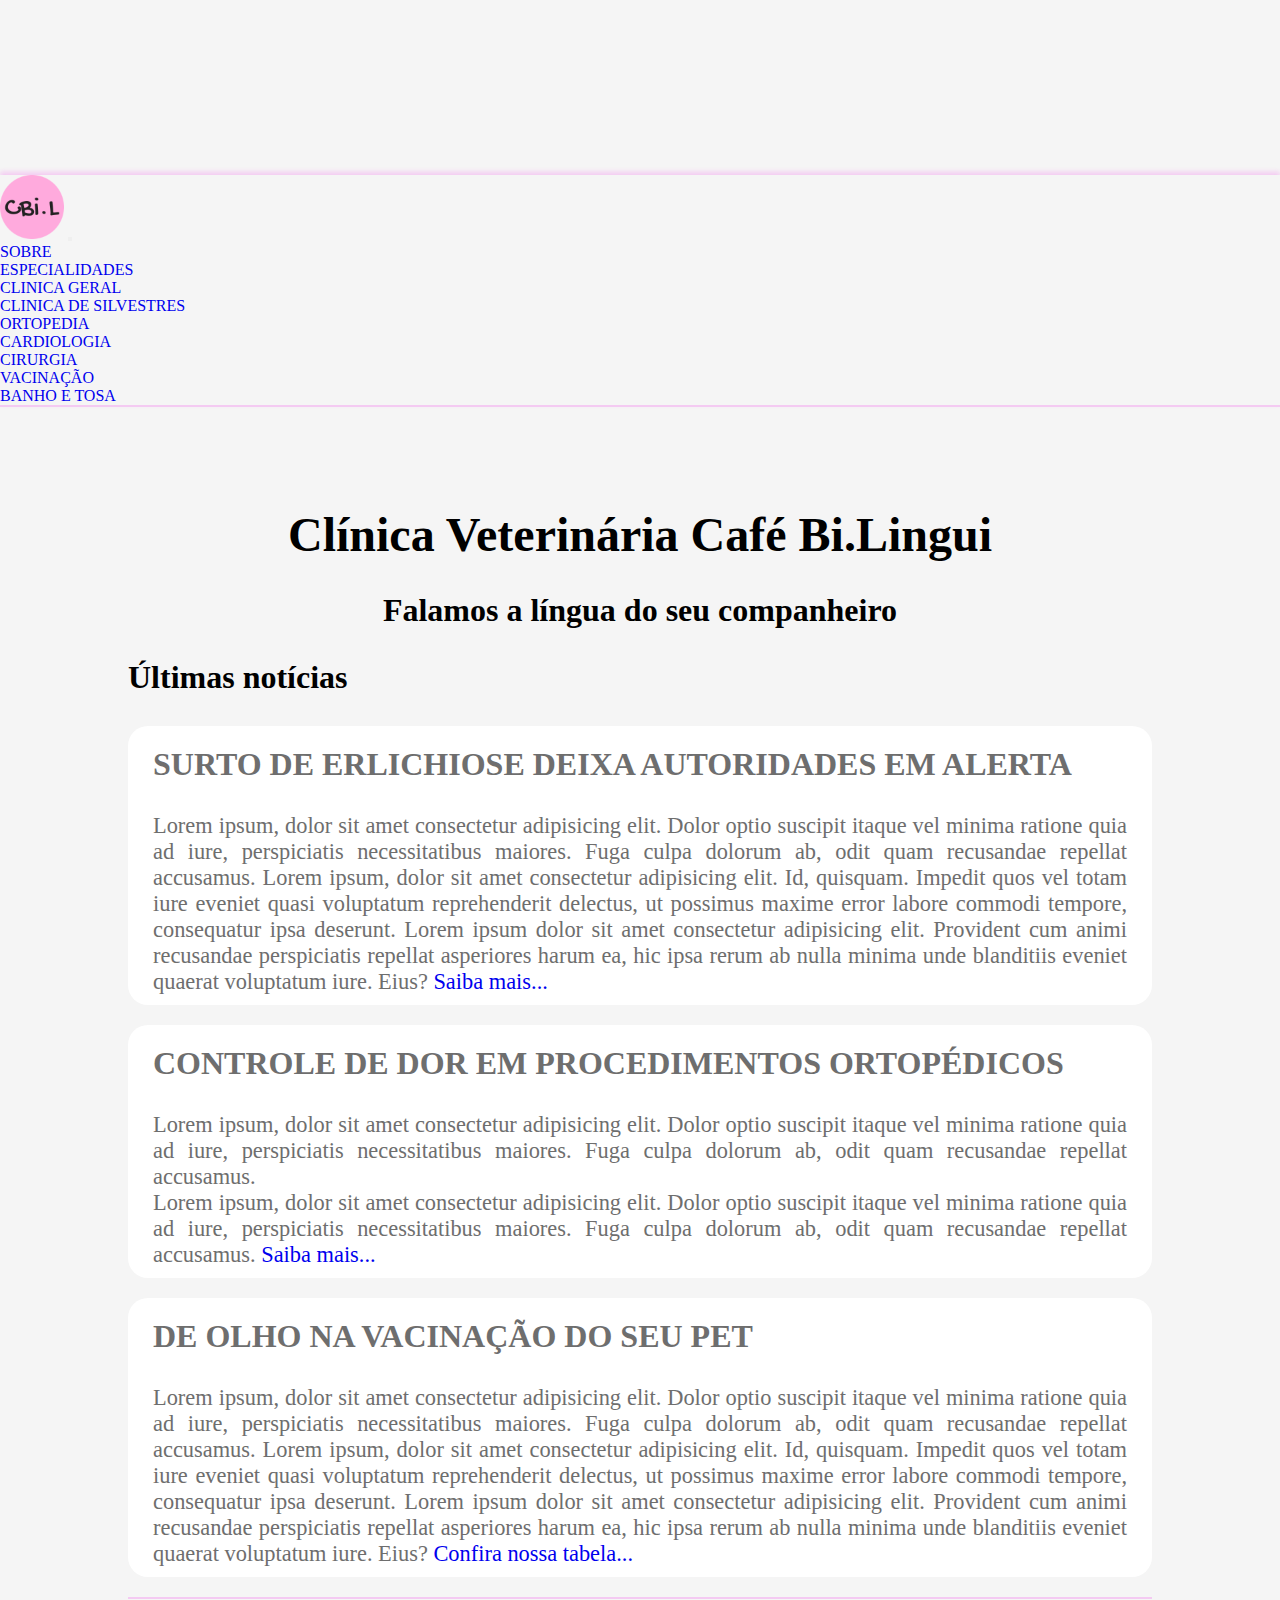
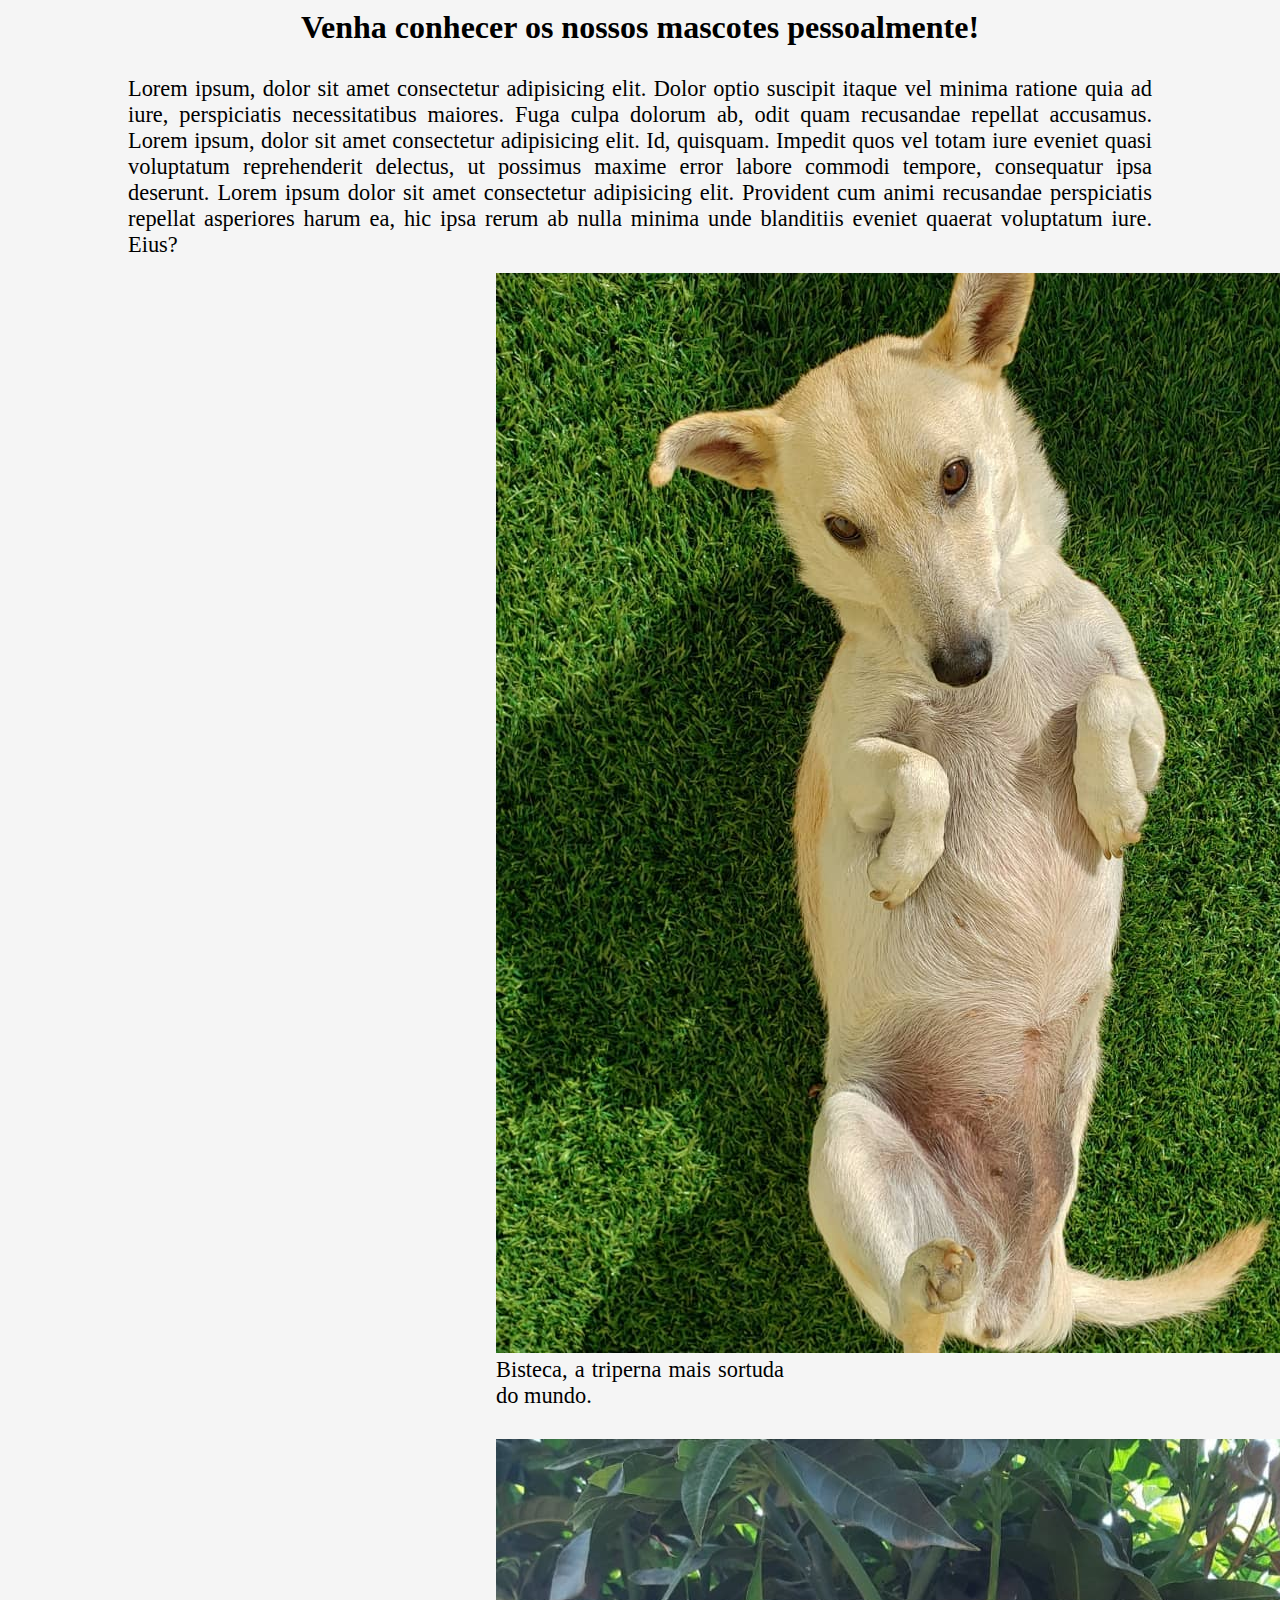
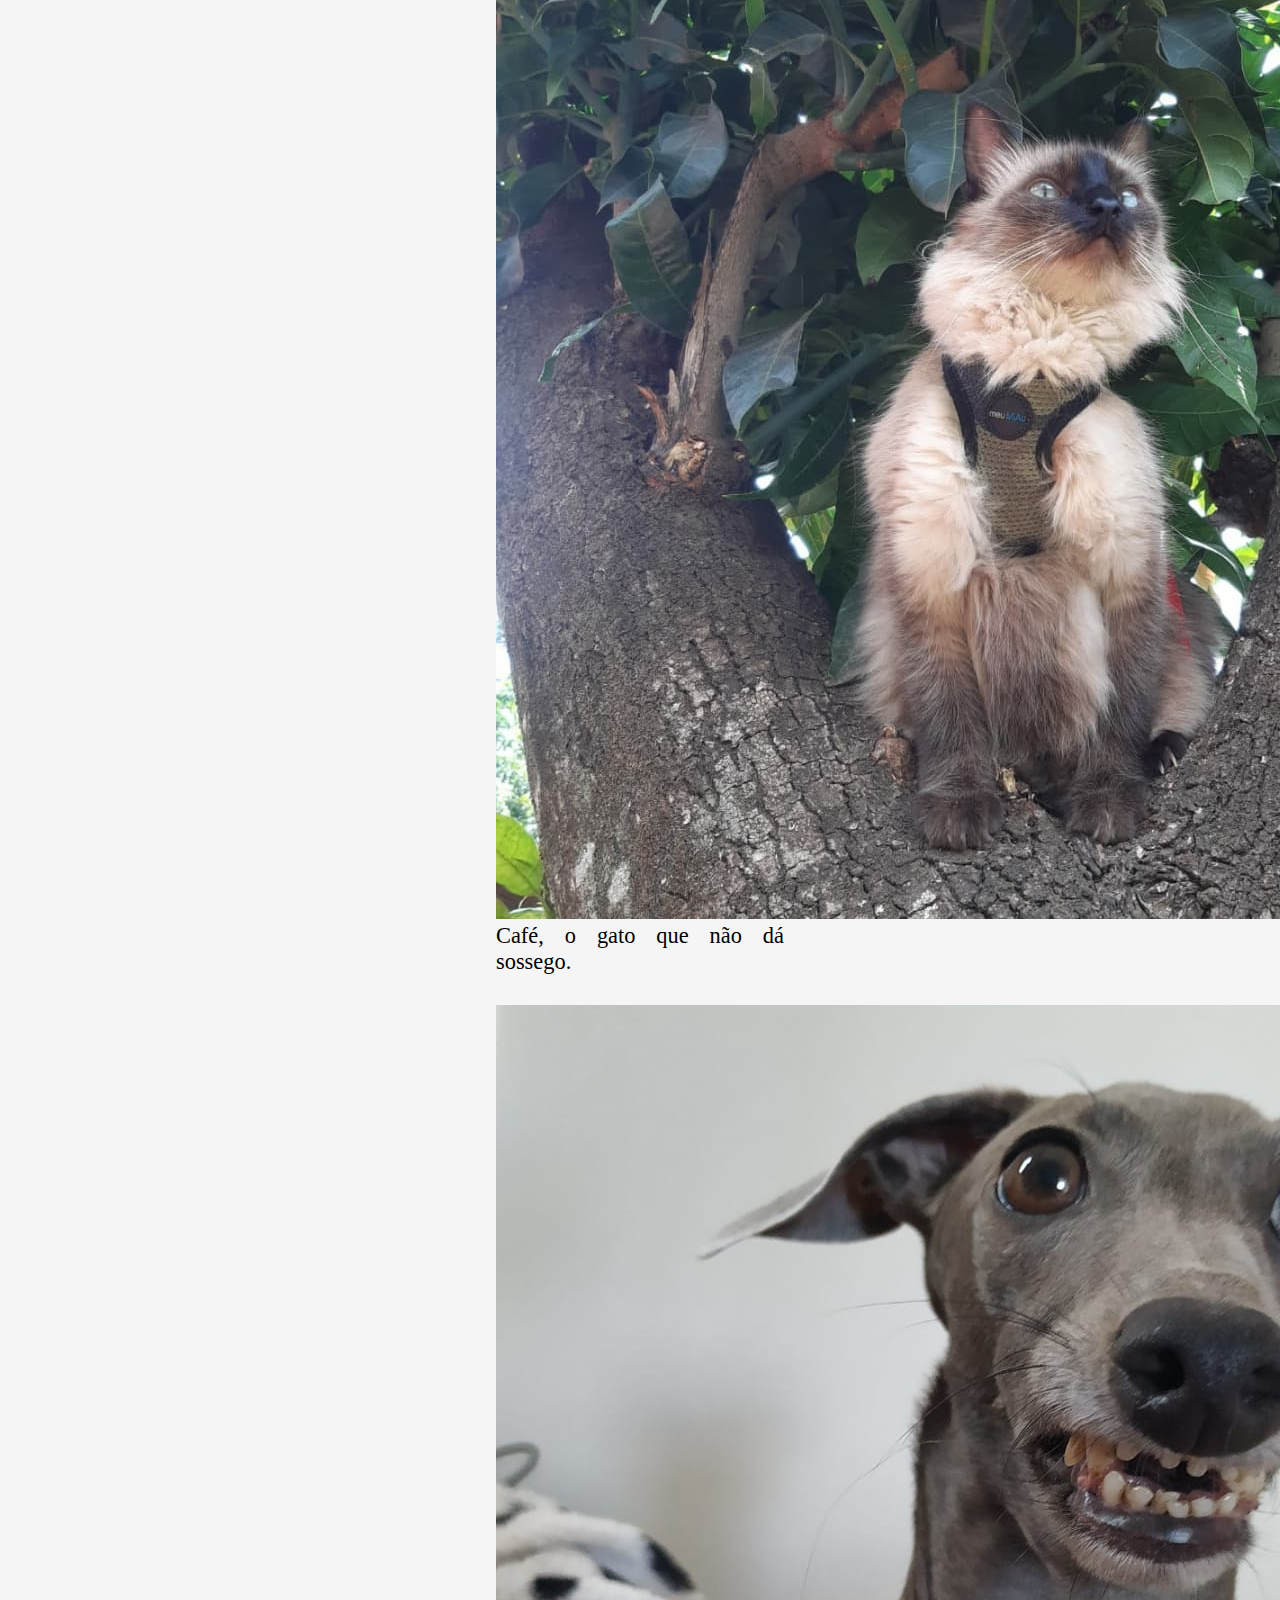
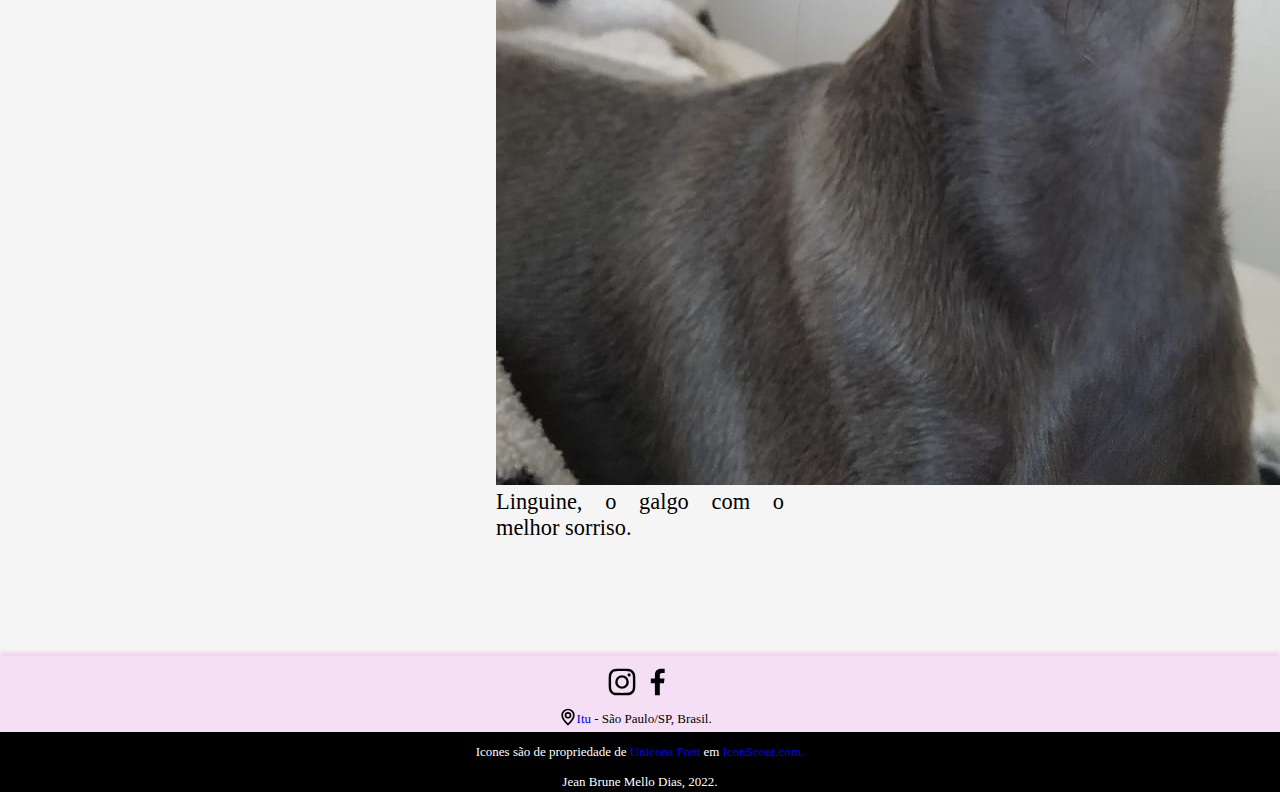
<file: index.html>
<!DOCTYPE html>
<html lang="pt-br">

<head>
    <meta charset="UTF-8">
    <meta http-equiv="X-UA-Compatible" content="IE=edge">
    <meta name="viewport" content="width=device-width, initial-scale=1.0">
    <!-- CSS only -->
    <link href="https://cdn.jsdelivr.net/npm/bootstrap@5.2.0-beta1/dist/css/bootstrap.min.css" rel="stylesheet"
        integrity="sha384-0evHe/X+R7YkIZDRvuzKMRqM+OrBnVFBL6DOitfPri4tjfHxaWutUpFmBp4vmVor" crossorigin="anonymous">
    <title>Veterinária Café Bi.Lingui</title>
    <link rel="stylesheet" href="./css/style.css">
    <link rel="shortcut icon" href="./assets/img/favicon_io/favicon.ico" type="image/x-icon">
</head>

<body>
    <header>
        <nav class="navbar navbar-expand-md fixed-top">
            <div class="container-fluid d-flex flex-md-column">
                <a class="navbar-brand" href="./index.html"><img src="./assets/img/favicon_io/android-chrome-192x192.png"
                        alt="logo" width="64px" height="64px"></a>

                <button class="navbar-toggler" type="button" data-bs-toggle="collapse"
                    data-bs-target="#navbarSupportedContent" aria-controls="navbarSupportedContent"
                    aria-expanded="false" aria-label="Toggle navigation">
                    <span class="navbar-toggler-icon"></span>
                </button>

                <div class="collapse navbar-collapse" id="navbarSupportedContent">
                    <ul class="navbar-nav me-auto mb-2 mb-lg-0">

                        <li class="nav-item">
                            <a class="nav-link" href="./html/sobre.html">Sobre</a>
                        </li>

                        <li class="nav-item dropdown">
                            <a class="nav-link dropdown-toggle" href="#" id="navbarDropdown" role="button"
                                data-bs-toggle="dropdown" aria-expanded="false">
                                Especialidades
                            </a>
                            <ul class="dropdown-menu" aria-labelledby="navbarDropdown">
                                <li><a class="dropdown-item" href="./html/clinica-geral.html">Clinica Geral</a></li>
                                <li><a class="dropdown-item" href="./html/clinica-silvestes.html">Clinica de
                                        Silvestres</a></li>
                                <li><a class="dropdown-item" href="./html/ortopedia.html">Ortopedia</a></li>
                                <li><a class="dropdown-item" href="./html/cardiologia.html">Cardiologia</a></li>
                                <li><a class="dropdown-item" href="./html/cirurgia.html">Cirurgia</a></li>
                            </ul>
                        </li>

                        <li class="nav-item">
                            <a class="nav-link" href="./html/vacinacao.html">Vacinação</a>
                        </li>

                        <li class="nav-item">
                            <a class="nav-link" href="./html/banho-tosa.html">Banho e Tosa</a>
                        </li>
                    </ul>
                </div>
            </div>
        </nav>
    </header>

    <main>
        <h1 class="title center">Clínica Veterinária Café Bi.Lingui</h1>
        <h2 class="subtitle center">Falamos a língua do seu companheiro</h2>

        <!--inicio de notícias sobre a clínica -->
        <section class="news-content main-content content-line">
            <h3 class="subtitle">Últimas notícias</h3>
            <article>
                <h3 class="subtitle">Surto de erlichiose deixa autoridades em alerta</h3>
                <p>
                    Lorem ipsum, dolor sit amet consectetur adipisicing elit. Dolor optio suscipit itaque vel minima
                    ratione
                    quia ad iure, perspiciatis necessitatibus maiores. Fuga culpa dolorum ab, odit quam recusandae
                    repellat
                    accusamus.
                    Lorem ipsum, dolor sit amet consectetur adipisicing elit. Id, quisquam. Impedit quos vel totam iure
                    eveniet quasi voluptatum reprehenderit delectus, ut possimus maxime error labore commodi tempore,
                    consequatur ipsa deserunt.
                    Lorem ipsum dolor sit amet consectetur adipisicing elit. Provident cum animi recusandae perspiciatis
                    repellat asperiores harum ea, hic ipsa rerum ab nulla minima unde blanditiis eveniet quaerat
                    voluptatum
                    iure. Eius? <a href="./html/clinica-geral.html">Saiba mais...</a>
                </p>
            </article>
            <article>

                <h3>Controle de dor em procedimentos ortopédicos</h3>
                <p>
                    Lorem ipsum, dolor sit amet consectetur adipisicing elit. Dolor optio suscipit itaque vel minima
                    ratione
                    quia ad iure, perspiciatis necessitatibus maiores. Fuga culpa dolorum ab, odit quam recusandae
                    repellat
                    accusamus.
                </p>
                <p>
                    Lorem ipsum, dolor sit amet consectetur adipisicing elit. Dolor optio suscipit itaque vel minima
                    ratione
                    quia ad iure, perspiciatis necessitatibus maiores. Fuga culpa dolorum ab, odit quam recusandae
                    repellat
                    accusamus. <a href="./html/ortopedia.html">Saiba mais...</a>
                </p>
            </article>
            <article>

                <h3>De olho na vacinação do seu pet</h3>
                <p>
                    Lorem ipsum, dolor sit amet consectetur adipisicing elit. Dolor optio suscipit itaque vel minima
                    ratione
                    quia ad iure, perspiciatis necessitatibus maiores. Fuga culpa dolorum ab, odit quam recusandae
                    repellat
                    accusamus.
                    Lorem ipsum, dolor sit amet consectetur adipisicing elit. Id, quisquam. Impedit quos vel totam iure
                    eveniet quasi voluptatum reprehenderit delectus, ut possimus maxime error labore commodi tempore,
                    consequatur ipsa deserunt.
                    Lorem ipsum dolor sit amet consectetur adipisicing elit. Provident cum animi recusandae perspiciatis
                    repellat asperiores harum ea, hic ipsa rerum ab nulla minima unde blanditiis eveniet quaerat
                    voluptatum
                    iure. Eius? <a href="./html/vacinacao.html">Confira nossa tabela...</a>
                </p>
            </article>
        </section>

        <!--inicio de cards com boostrap -->
        <section class="card-content main-content">
            <h3 class="subtitle text-center">Venha conhecer os nossos mascotes pessoalmente!</h3>
            <p>
                Lorem ipsum, dolor sit amet consectetur adipisicing elit. Dolor optio suscipit itaque vel minima ratione
                quia ad iure, perspiciatis necessitatibus maiores. Fuga culpa dolorum ab, odit quam recusandae repellat
                accusamus.
                Lorem ipsum, dolor sit amet consectetur adipisicing elit. Id, quisquam. Impedit quos vel totam iure
                eveniet quasi voluptatum reprehenderit delectus, ut possimus maxime error labore commodi tempore,
                consequatur ipsa deserunt.
                Lorem ipsum dolor sit amet consectetur adipisicing elit. Provident cum animi recusandae perspiciatis
                repellat asperiores harum ea, hic ipsa rerum ab nulla minima unde blanditiis eveniet quaerat voluptatum
                iure. Eius?
            </p>
            <div class="flexbox-card d-flex flex-md-row flex-wrap justify-content-md-between">
                <div class="card" style="width: 18rem;">
                    <img src="./assets/img/cafe_bi.lingui_bisteca.jpg" class="card-img-top" alt="foto-bisteca">
                    <div class="card-body">
                        <p class="card-text">Bisteca, a triperna mais sortuda do mundo.</p>
                    </div>
                </div>
                <div class="card" style="width: 18rem;">
                    <img src="./assets/img/cafe_bi.lingui_cafe.jpg" class="card-img-top" alt="foto-café">
                    <div class="card-body">
                        <p class="card-text">Café, o gato que não dá sossego.</p>
                    </div>
                </div>
                <div class="card" style="width: 18rem;">
                    <img src="./assets/img/cafe_bi.lingui_linguine.jpg" class="card-img-top" alt="foto-linguine">
                    <div class="card-body">
                        <p class="card-text">Linguine, o galgo com o melhor sorriso.</p>
                    </div>
                </div>
        </section>
    </main>


    <footer class="text-center">
        <div class="footer-social social">
            <a href="https://www.instagram.com/cafe_bi.lingui">
                <img class="footer-icon" src="./assets/img/icont-instagram-light.svg" alt="instagram icon"></a>
            <a href="https://pt-br.facebook.com/">
                <img class="footer-icon" src="./assets/img/icon-facebook-light.svg" alt="facebook icon">
            </a>
        </div>

        <div class="footer-location">
            <a target="_blank" href="https://goo.gl/maps/rWqqKBmu4UshFMuh7">
                <img class="card-icon footer-icon" id="footer-location-icon" src="./assets/img/icon-location.svg"
                    alt="icone localização no mapa"> Itu
            </a> - São Paulo/SP, Brasil.
        </div>
        </div>

        <div class="footer-copyright">
            <div>
                <p>
                    Icones são de propriedade de <a href="https://iconscout.com/contributors/unicons">Unicons
                        Font</a> em <a target="_blank" href="https://support.iconscout.com/en/">IconScout.com.</a>
                </p>
            </div>
            <div>
                <p> Jean Brune Mello Dias, 2022.</p>
    </footer>

    <!-- JavaScript Bundle with Popper -->
    <script src="https://cdn.jsdelivr.net/npm/bootstrap@5.2.0-beta1/dist/js/bootstrap.bundle.min.js"
        integrity="sha384-pprn3073KE6tl6bjs2QrFaJGz5/SUsLqktiwsUTF55Jfv3qYSDhgCecCxMW52nD2"
        crossorigin="anonymous"></script>
</body>

</html>
</file>
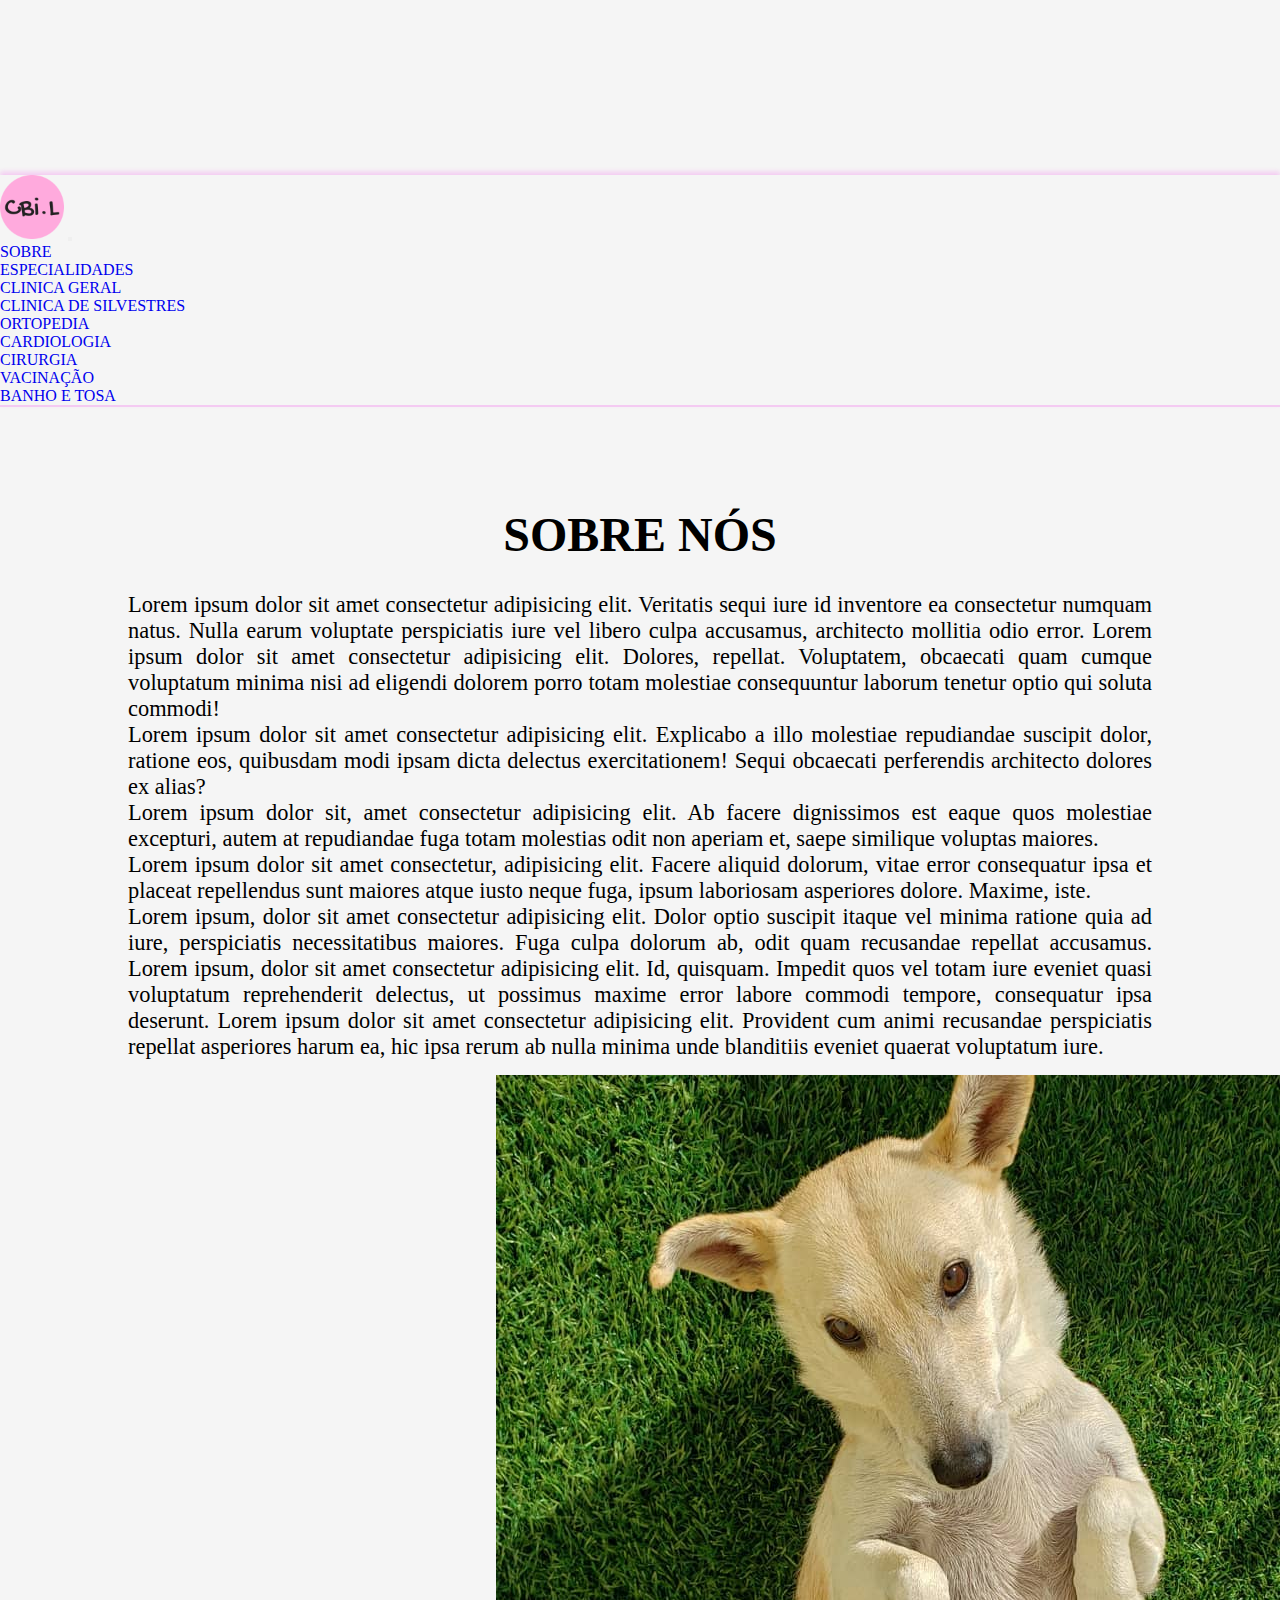
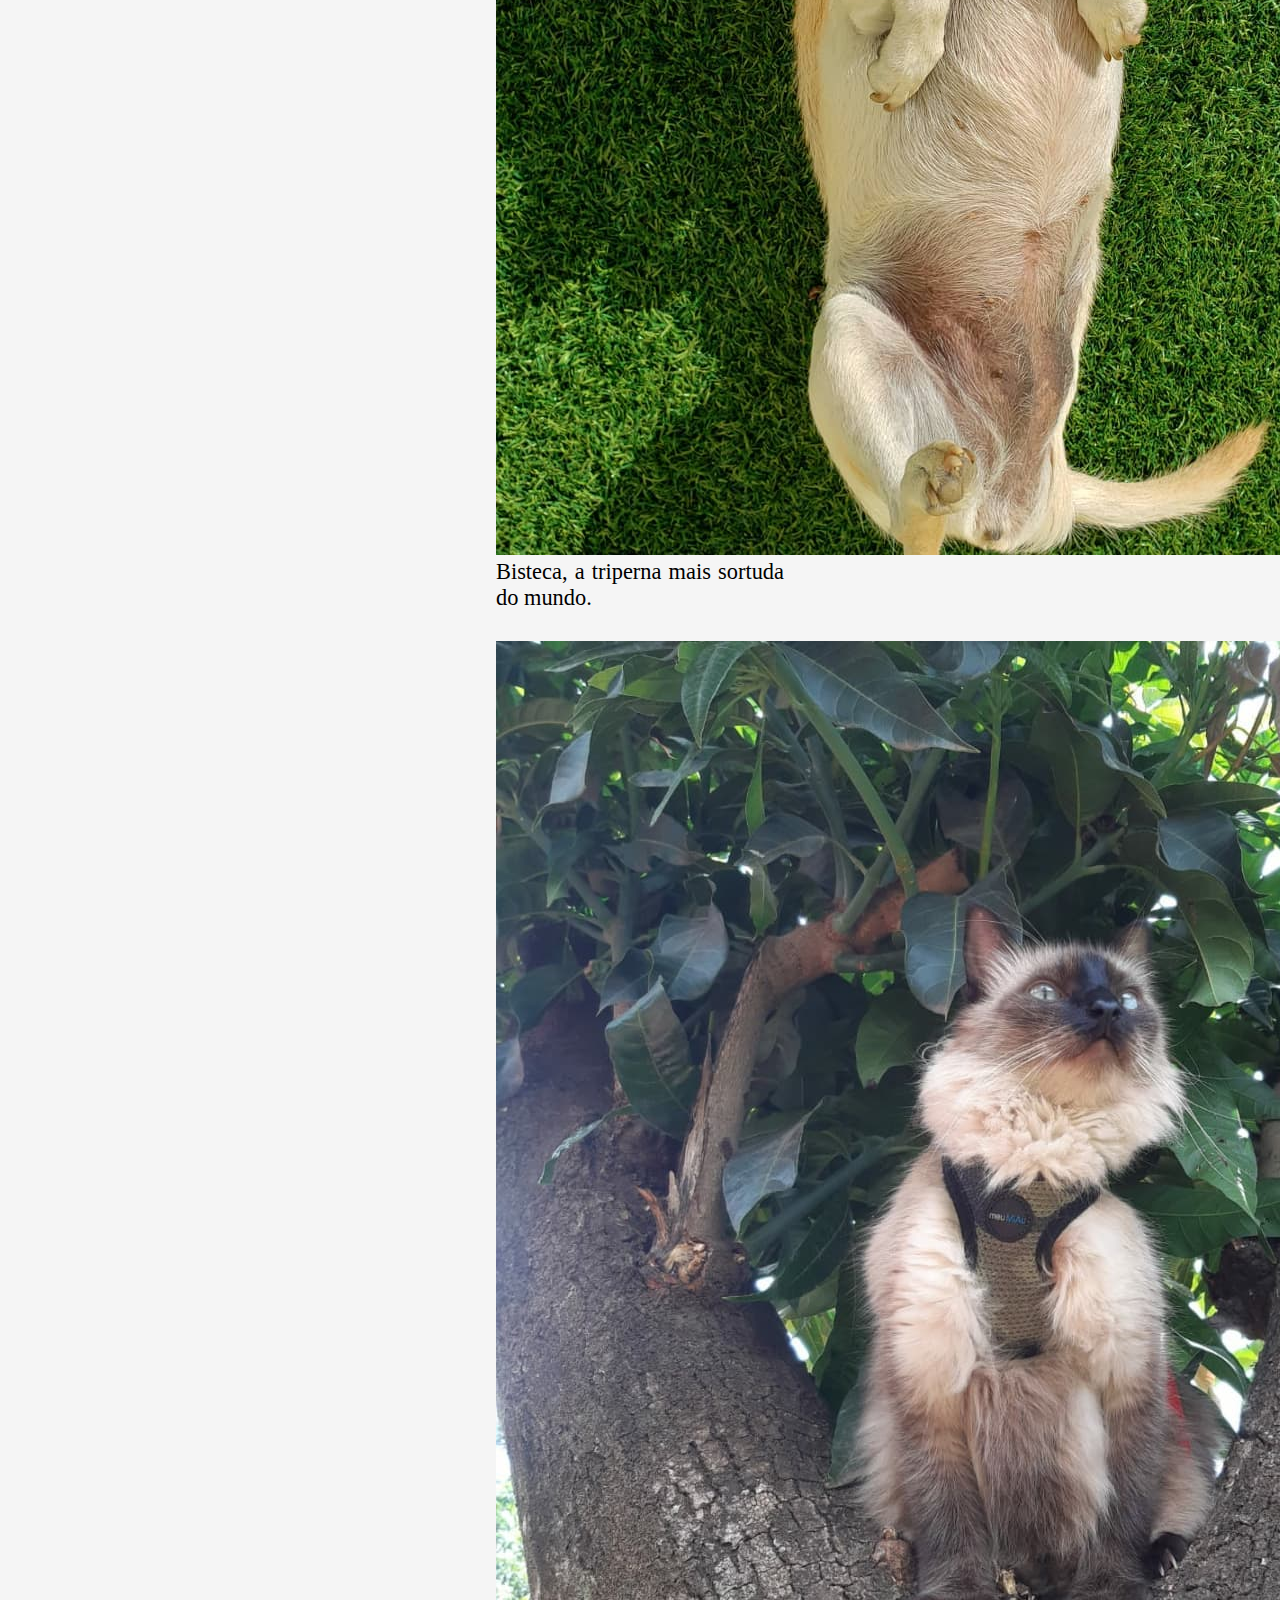
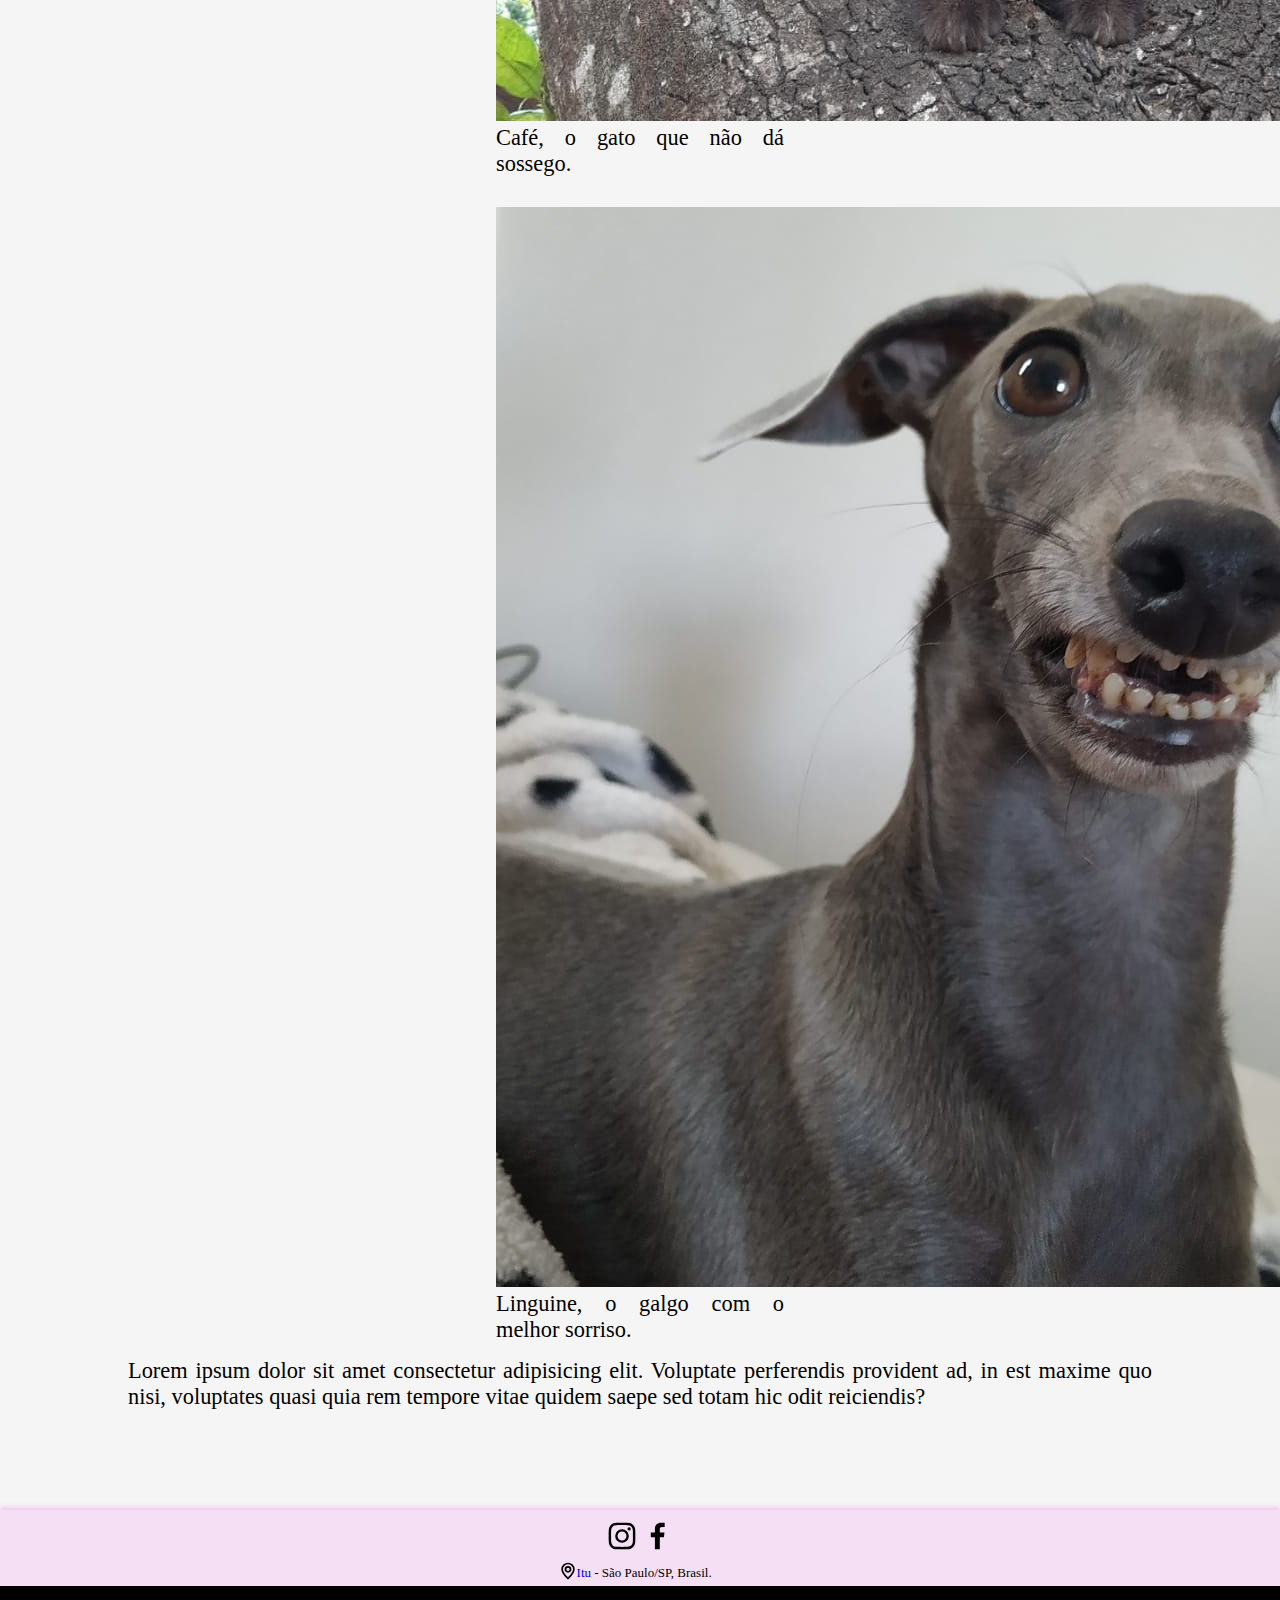
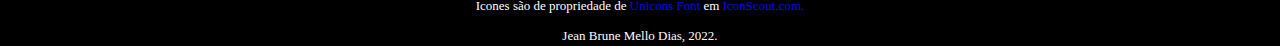
<file: html/sobre.html>
<!DOCTYPE html>
<html lang="pt-br">

<head>
    <meta charset="UTF-8">
    <meta http-equiv="X-UA-Compatible" content="IE=edge">
    <meta name="viewport" content="width=device-width, initial-scale=1.0">
    <!-- CSS only -->
    <link href="https://cdn.jsdelivr.net/npm/bootstrap@5.2.0-beta1/dist/css/bootstrap.min.css" rel="stylesheet"
        integrity="sha384-0evHe/X+R7YkIZDRvuzKMRqM+OrBnVFBL6DOitfPri4tjfHxaWutUpFmBp4vmVor" crossorigin="anonymous">
    <title>Veterinária Café Bi.Lingui - Sobre nós</title>
    <link rel="stylesheet" href="../css/style.css">
    <link rel="shortcut icon" href="../assets/img/favicon_io/favicon.ico" type="image/x-icon">
</head>

<body>
    <header>
        <nav class="navbar navbar-expand-md fixed-top">
            <div class="container-fluid d-flex flex-md-column">
                <a class="navbar-brand" href="../index.html"><img src="../assets/img/favicon_io/android-chrome-192x192.png"
                        alt="logo" width="64px" height="64px"></a>

                <button class="navbar-toggler" type="button" data-bs-toggle="collapse"
                    data-bs-target="#navbarSupportedContent" aria-controls="navbarSupportedContent"
                    aria-expanded="false" aria-label="Toggle navigation">
                    <span class="navbar-toggler-icon"></span>
                </button>

                <div class="collapse navbar-collapse" id="navbarSupportedContent">
                    <ul class="navbar-nav me-auto mb-2 mb-lg-0">

                        <li class="nav-item">
                            <a class="nav-link" href="../html/sobre.html">Sobre</a>
                        </li>

                        <li class="nav-item dropdown">
                            <a class="nav-link dropdown-toggle" href="#" id="navbarDropdown" role="button"
                                data-bs-toggle="dropdown" aria-expanded="false">
                                Especialidades
                            </a>
                            <ul class="dropdown-menu" aria-labelledby="navbarDropdown">
                                <li><a class="dropdown-item" href="../html/clinica-geral.html">Clinica Geral</a></li>
                                <li><a class="dropdown-item" href="../html/clinica-silvestes.html">Clinica de
                                        Silvestres</a></li>
                                <li><a class="dropdown-item" href="../html/ortopedia.html">Ortopedia</a></li>
                                <li><a class="dropdown-item" href="../html/cardiologia.html">Cardiologia</a></li>
                                <li><a class="dropdown-item" href="../html/cirurgia.html">Cirurgia</a></li>
                            </ul>
                        </li>

                        <li class="nav-item">
                            <a class="nav-link" href="../html/vacinacao.html">Vacinação</a>
                        </li>

                        <li class="nav-item">
                            <a class="nav-link" href="../html/banho-tosa.html">Banho e Tosa</a>
                        </li>
                    </ul>
                </div>
            </div>
        </nav>
    </header>

    <main>
        <h2 class="title">SOBRE NÓS</h2>
        <section>
            <p>Lorem ipsum dolor sit amet consectetur adipisicing elit. Veritatis sequi iure id inventore ea consectetur
                numquam natus. Nulla earum voluptate perspiciatis iure vel libero culpa accusamus, architecto mollitia
                odio error. Lorem ipsum dolor sit amet consectetur adipisicing elit. Dolores, repellat. Voluptatem,
                obcaecati quam cumque voluptatum minima nisi ad eligendi dolorem porro totam molestiae consequuntur
                laborum tenetur optio qui soluta commodi!</p>
            <p>Lorem ipsum dolor sit amet consectetur adipisicing elit. Explicabo a illo molestiae repudiandae suscipit
                dolor, ratione eos, quibusdam modi ipsam dicta delectus exercitationem! Sequi obcaecati perferendis
                architecto dolores ex alias?</p>
            <p>Lorem ipsum dolor sit, amet consectetur adipisicing elit. Ab facere dignissimos est eaque quos molestiae
                excepturi, autem at repudiandae fuga totam molestias odit non aperiam et, saepe similique voluptas
                maiores.</p>
            <p>Lorem ipsum dolor sit amet consectetur, adipisicing elit. Facere aliquid dolorum, vitae error consequatur
                ipsa et placeat repellendus sunt maiores atque iusto neque fuga, ipsum laboriosam asperiores dolore.
                Maxime, iste.</p>
            <p>
                Lorem ipsum, dolor sit amet consectetur adipisicing elit. Dolor optio suscipit itaque vel minima ratione
                quia ad iure, perspiciatis necessitatibus maiores. Fuga culpa dolorum ab, odit quam recusandae repellat
                accusamus.
                Lorem ipsum, dolor sit amet consectetur adipisicing elit. Id, quisquam. Impedit quos vel totam iure
                eveniet quasi voluptatum reprehenderit delectus, ut possimus maxime error labore commodi tempore,
                consequatur ipsa deserunt.
                Lorem ipsum dolor sit amet consectetur adipisicing elit. Provident cum animi recusandae perspiciatis
                repellat asperiores harum ea, hic ipsa rerum ab nulla minima unde blanditiis eveniet quaerat voluptatum
                iure.
            </p>
        </section>

        <!--inicio de cards com boostrap -->
        <section class="card-content main-content">
            <div class="flexbox-card d-flex flex-md-row flex-wrap justify-content-md-between">
                <div class="card" style="width: 18rem;">
                    <img src="../assets/img/cafe_bi.lingui_bisteca.jpg" class="card-img-top" alt="foto-bisteca">
                    <div class="card-body">
                        <p class="card-text">Bisteca, a triperna mais sortuda do mundo.</p>
                    </div>
                </div>
                <div class="card" style="width: 18rem;">
                    <img src="../assets/img/cafe_bi.lingui_cafe.jpg" class="card-img-top" alt="foto-café">
                    <div class="card-body">
                        <p class="card-text">Café, o gato que não dá sossego.</p>
                    </div>
                </div>
                <div class="card" style="width: 18rem;">
                    <img src="../assets/img/cafe_bi.lingui_linguine.jpg" class="card-img-top" alt="foto-linguine">
                    <div class="card-body">
                        <p class="card-text">Linguine, o galgo com o melhor sorriso.</p>
                    </div>
                </div>
                <p>
                    Lorem ipsum dolor sit amet consectetur adipisicing elit. Voluptate perferendis provident ad, in est
                    maxime quo nisi, voluptates quasi quia rem tempore vitae quidem saepe sed totam hic odit reiciendis?
                </p>
        </section>
    </main>

    <footer class="text-center">
        <div class="footer-social social">
            <a href="https://www.instagram.com/cafe_bi.lingui">
                <img class="footer-icon" src="../assets/img/icont-instagram-light.svg" alt="instagram icon"></a>
            <a href="https://pt-br.facebook.com/">
                <img class="footer-icon" src="../assets/img/icon-facebook-light.svg" alt="facebook icon">
            </a>
        </div>

        <div class="footer-location">
            <a target="_blank" href="https://goo.gl/maps/rWqqKBmu4UshFMuh7">
                <img class="card-icon footer-icon" id="footer-location-icon" src="../assets/img/icon-location.svg"
                    alt="icone localização no mapa"> Itu
            </a> - São Paulo/SP, Brasil.
        </div>
        </div>

        <div class="footer-copyright">
            <div>
                <p>
                    Icones são de propriedade de <a href="https://iconscout.com/contributors/unicons">Unicons
                        Font</a> em <a target="_blank" href="https://support.iconscout.com/en/">IconScout.com.</a>
                </p>
            </div>
            <div>
                <p> Jean Brune Mello Dias, 2022.</p>
    </footer>

    <!-- JavaScript Bundle with Popper -->
    <script src="https://cdn.jsdelivr.net/npm/bootstrap@5.2.0-beta1/dist/js/bootstrap.bundle.min.js"
        integrity="sha384-pprn3073KE6tl6bjs2QrFaJGz5/SUsLqktiwsUTF55Jfv3qYSDhgCecCxMW52nD2"
        crossorigin="anonymous"></script>
</body>

</html>
</file>
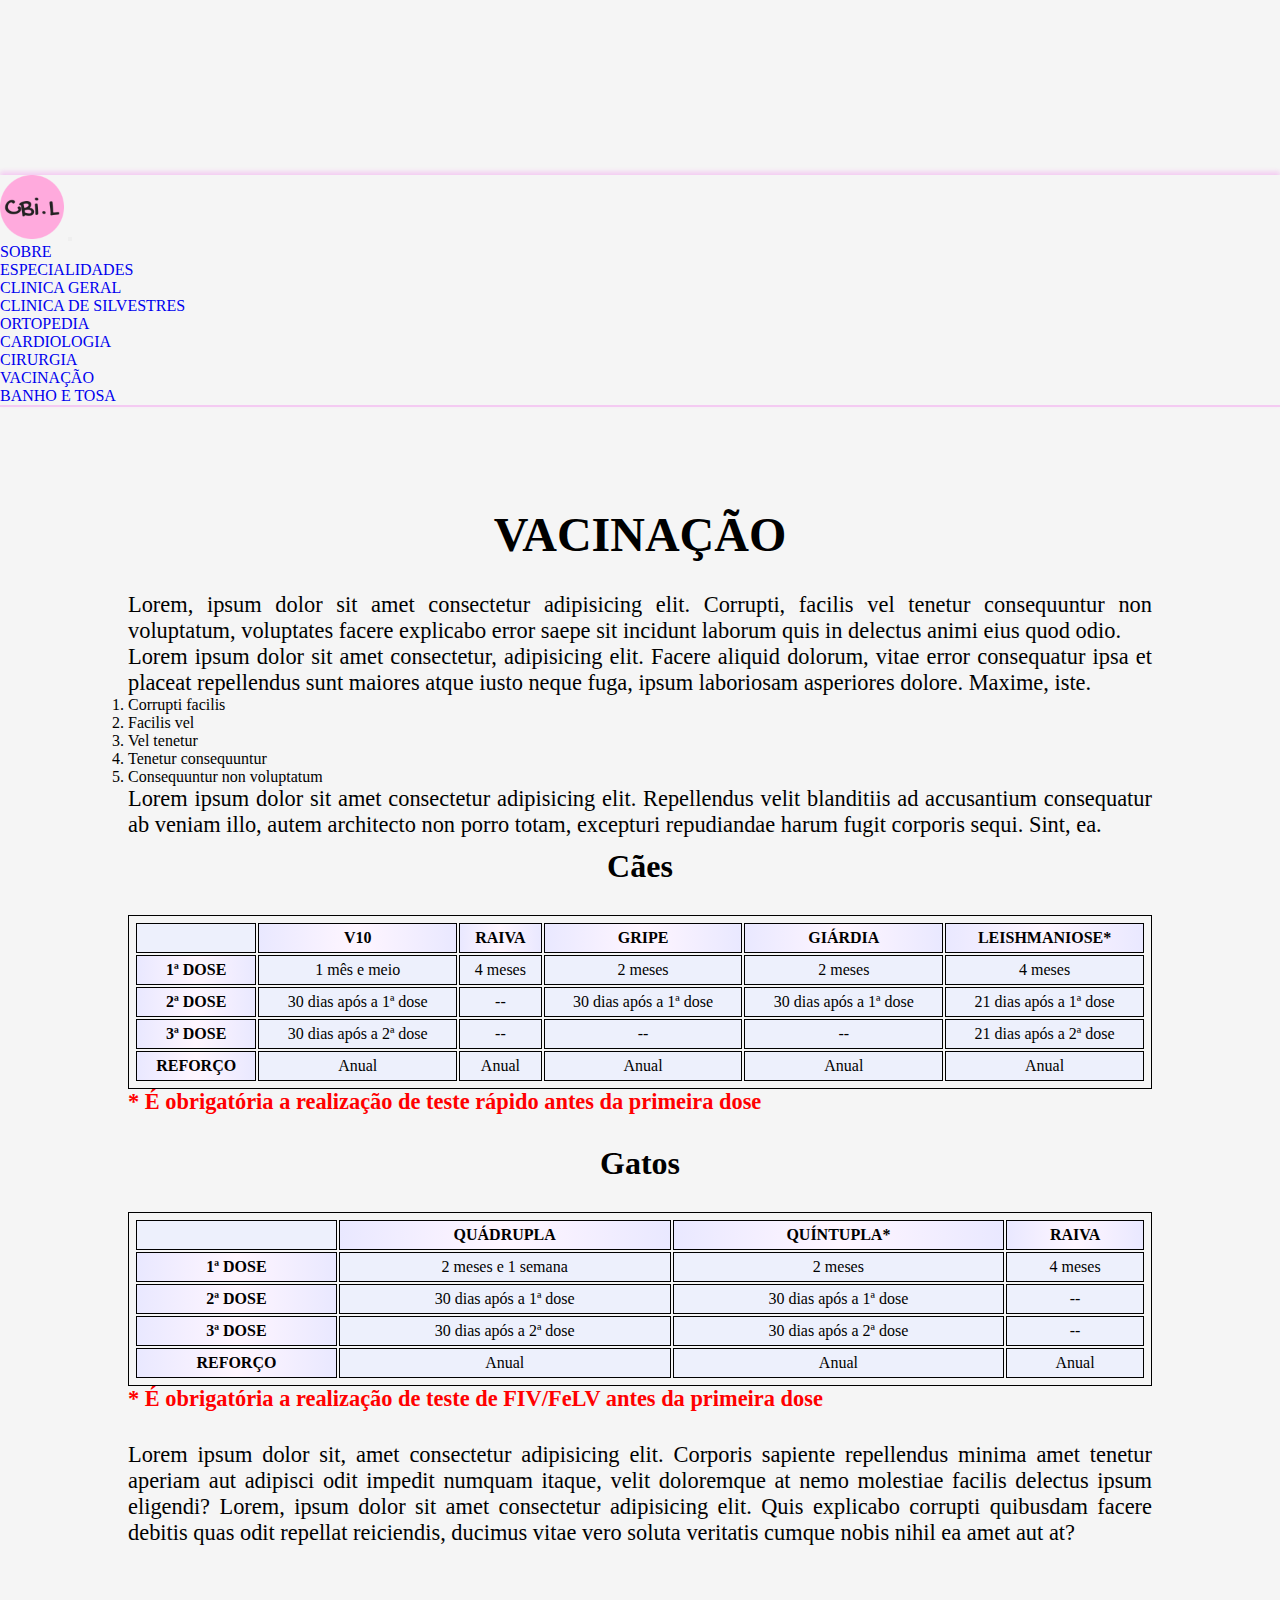
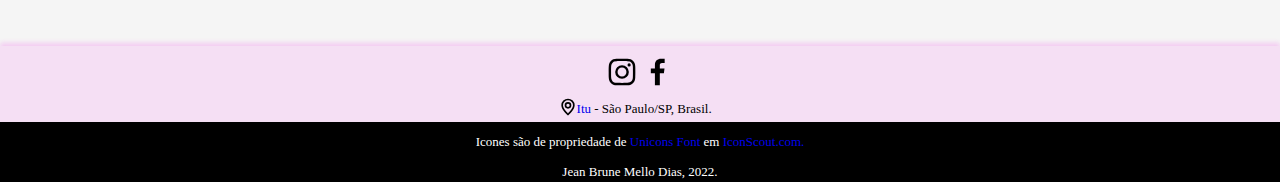
<file: html/vacinacao.html>
<!DOCTYPE html>
<html lang="pt-br">

<head>
    <meta charset="UTF-8">
    <meta http-equiv="X-UA-Compatible" content="IE=edge">
    <meta name="viewport" content="width=device-width, initial-scale=1.0">
    <!-- CSS only -->
    <link href="https://cdn.jsdelivr.net/npm/bootstrap@5.2.0-beta1/dist/css/bootstrap.min.css" rel="stylesheet"
        integrity="sha384-0evHe/X+R7YkIZDRvuzKMRqM+OrBnVFBL6DOitfPri4tjfHxaWutUpFmBp4vmVor" crossorigin="anonymous">
    <title>Veterinária Café Bi.Lingui - Vacinação</title>
    <link rel="stylesheet" href="../css/style.css">
    <link rel="shortcut icon" href="../assets/img/favicon_io/favicon.ico" type="image/x-icon">
</head>

<body>
    <header>
        <nav class="navbar navbar-expand-md fixed-top">
            <div class="container-fluid d-flex flex-md-column">
                <a class="navbar-brand" href="../index.html"><img src="../assets/img/favicon_io/android-chrome-192x192.png"
                        alt="logo" width="64px" height="64px"></a>

                <button class="navbar-toggler" type="button" data-bs-toggle="collapse"
                    data-bs-target="#navbarSupportedContent" aria-controls="navbarSupportedContent"
                    aria-expanded="false" aria-label="Toggle navigation">
                    <span class="navbar-toggler-icon"></span>
                </button>

                <div class="collapse navbar-collapse" id="navbarSupportedContent">
                    <ul class="navbar-nav me-auto mb-2 mb-lg-0">

                        <li class="nav-item">
                            <a class="nav-link" href="../html/sobre.html">Sobre</a>
                        </li>

                        <li class="nav-item dropdown">
                            <a class="nav-link dropdown-toggle" href="#" id="navbarDropdown" role="button"
                                data-bs-toggle="dropdown" aria-expanded="false">
                                Especialidades
                            </a>
                            <ul class="dropdown-menu" aria-labelledby="navbarDropdown">
                                <li><a class="dropdown-item" href="../html/clinica-geral.html">Clinica Geral</a></li>
                                <li><a class="dropdown-item" href="../html/clinica-silvestes.html">Clinica de
                                        Silvestres</a></li>
                                <li><a class="dropdown-item" href="../html/ortopedia.html">Ortopedia</a></li>
                                <li><a class="dropdown-item" href="../html/cardiologia.html">Cardiologia</a></li>
                                <li><a class="dropdown-item" href="../html/cirurgia.html">Cirurgia</a></li>
                            </ul>
                        </li>

                        <li class="nav-item">
                            <a class="nav-link" href="../html/vacinacao.html">Vacinação</a>
                        </li>

                        <li class="nav-item">
                            <a class="nav-link" href="../html/banho-tosa.html">Banho e Tosa</a>
                        </li>
                    </ul>
                </div>
            </div>
        </nav>
    </header>

    <main class="categorias">
        <h2 class="title">VACINAÇÃO</h2>

        <section class="categorias-content">
            <p>Lorem, ipsum dolor sit amet consectetur adipisicing elit. Corrupti, facilis vel tenetur consequuntur non
                voluptatum, voluptates facere explicabo error saepe sit incidunt laborum quis in delectus animi eius
                quod odio.</p>
            <p>Lorem ipsum dolor sit amet consectetur, adipisicing elit. Facere aliquid dolorum, vitae error consequatur
                ipsa et placeat repellendus sunt maiores atque iusto neque fuga, ipsum laboriosam asperiores dolore.
                Maxime, iste.</p>

            <ol>
                <li>Corrupti facilis</li>
                <li>Facilis vel</li>
                <li>Vel tenetur</li>
                <li>Tenetur consequuntur</li>
                <li>Consequuntur non
                    voluptatum</li>
            </ol>

            <p>Lorem ipsum dolor sit amet consectetur adipisicing elit. Repellendus velit blanditiis ad accusantium
                consequatur ab veniam illo, autem architecto non porro totam, excepturi repudiandae harum fugit corporis
                sequi. Sint, ea.</p>

            <h2 class="subtitulo">Cães</h2>
            <div class="container-tabelas text-center">
                <table>
                    <thead>
                        <td>
                        <th>V10</th>
                        <th>Raiva</th>
                        <th>Gripe</th>
                        <th>Giárdia</th>
                        <th>Leishmaniose*</th>
                        </td>
                    </thead>
                    <tbody>
                        <tr>
                            <th>1ª dose</th>
                            <td>1 mês e meio</td>
                            <td>4 meses</td>
                            <td>2 meses</td>
                            <td>2 meses</td>
                            <td>4 meses</td>
                        </tr>
                        <tr>
                            <th>2ª dose</th>
                            <td>30 dias após a 1ª dose</td>
                            <td>--</td>
                            <td>30 dias após a 1ª dose</td>
                            <td>30 dias após a 1ª dose</td>
                            <td>21 dias após a 1ª dose</td>
                        </tr>
                        <tr>
                            <th>3ª dose</th>
                            <td>30 dias após a 2ª dose</td>
                            <td>--</td>
                            <td>--</td>
                            <td>--</td>
                            <td>21 dias após a 2ª dose</td>
                        </tr>
                        <tr>
                            <th>Reforço</th>
                            <td>Anual</td>
                            <td>Anual</td>
                            <td>Anual</td>
                            <td>Anual</td>
                            <td>Anual</td>
                        </tr>
                    </tbody>
                </table>
                <p class="text-alert"><strong>*</strong> É obrigatória a realização de teste rápido antes da primeira dose</p>
            </div>

            <h2>Gatos</h2>
            <div class="container-tabelas text-center"">
                <table>
                    <thead>
                        <td>
                        <th>Quádrupla</th>
                        <th>Quíntupla*</th>
                        <th>Raiva</th>
                        </td>
                    </thead>
                    <tbody>
                        <tr>
                            <th>1ª dose</th>
                            <td>2 meses e 1 semana</td>
                            <td>2 meses</td>
                            <td>4 meses</td>

                        </tr>
                        <tr>
                            <th>2ª dose</th>
                            <td>30 dias após a 1ª dose</td>
                            <td>30 dias após a 1ª dose</td>
                            <td>--</td>
                        </tr>
                        <tr>
                            <th>3ª dose</th>
                            <td>30 dias após a 2ª dose</td>
                            <td>30 dias após a 2ª dose</td>
                            <td>--</td>
                        </tr>
                        <tr>
                            <th>Reforço</th>
                            <td>Anual</td>
                            <td>Anual</td>
                            <td>Anual</td>
                        </tr>
                    </tbody>
                </table>
                <p class="text-alert"><strong>*</strong> É obrigatória a realização de teste de FIV/FeLV antes da primeira dose</p>
            </div>

            <p>Lorem ipsum dolor sit, amet consectetur adipisicing elit. Corporis sapiente repellendus minima amet
                tenetur aperiam aut adipisci odit impedit numquam itaque, velit doloremque at nemo molestiae facilis
                delectus ipsum eligendi? Lorem, ipsum dolor sit amet consectetur adipisicing elit. Quis explicabo
                corrupti quibusdam facere debitis quas odit repellat reiciendis, ducimus vitae vero soluta veritatis
                cumque nobis nihil ea amet aut at?</p>
        </section>
    </main>

    <footer class="text-center">
        <div class="footer-social social">
            <a href="https://www.instagram.com/cafe_bi.lingui">
                <img class="footer-icon" src="../assets/img/icont-instagram-light.svg" alt="instagram icon"></a>
            <a href="https://pt-br.facebook.com/">
                <img class="footer-icon" src="../assets/img/icon-facebook-light.svg" alt="facebook icon">
            </a>
        </div>

        <div class="footer-location">
            <a target="_blank" href="https://goo.gl/maps/rWqqKBmu4UshFMuh7">
                <img class="card-icon footer-icon" id="footer-location-icon" src="../assets/img/icon-location.svg"
                    alt="icone localização no mapa"> Itu
            </a> - São Paulo/SP, Brasil.
        </div>
        </div>

        <div class="footer-copyright">
            <div>
                <p>
                    Icones são de propriedade de <a href="https://iconscout.com/contributors/unicons">Unicons
                        Font</a> em <a target="_blank" href="https://support.iconscout.com/en/">IconScout.com.</a>
                </p>
            </div>
            <div>
                <p> Jean Brune Mello Dias, 2022.</p>
    </footer>

    <!-- JavaScript Bundle with Popper -->
    <script src="https://cdn.jsdelivr.net/npm/bootstrap@5.2.0-beta1/dist/js/bootstrap.bundle.min.js"
        integrity="sha384-pprn3073KE6tl6bjs2QrFaJGz5/SUsLqktiwsUTF55Jfv3qYSDhgCecCxMW52nD2"
        crossorigin="anonymous"></script>
</body>

</html>
</file>
<file: css/style.css>
* {
    margin: 0;
    padding: 0;
    box-sizing: border-box;
    scroll-behavior: smooth;

}

/* estilizações gerais */
.title,
h1 {
    font-size: 3em;
    margin: 30px;
}

.subtitle,
h2,
h3 {
    font-size: 2em;
    margin: 10px 0 30px;
}

.text-center,
h1,
h2 {
    text-align: center;
}

.text-alert {
    color: red;
    font-weight: bold;
}

.text-content,
p {
    font-size: 1.4em;
    text-align: justify;
}

a {
    text-decoration: none;
}

body {
    min-width: 320px;
    margin-top: 175px;
    background-color: whitesmoke;
}

main {
    width: 80%;
    margin: 100px auto;
}


/* inicio de header */
.container-fluid {
    width: 80%;
}

header nav {
    background-color: whitesmoke;
    border-bottom: 2px solid rgba(241, 32, 231, 0.2);
    box-shadow: 0px -3px 5px 0px rgba(241, 32, 231, 0.2);
    text-transform: uppercase;

}


/* inicio de home-news */
main section article {
    color: rgb(110, 110, 110);
    margin: 20px 0;
    padding: 10px 25px;
    background-color: white;
    border-radius: 20px;
}


main section article h3 {
    text-transform: uppercase;
}

.content-line {
    border-bottom: 2px solid rgba(241, 32, 231, 0.2);
    margin: 10px 0;
}


/* inicio de home-cards */
.flexbox-card {
    display: flex;
    flex-direction: column;
    align-items: center;
}

.card {
    margin: 15px 0;
}

footer img:hover,
.card:hover {
    transform: scale(1.1);
}

/* inicio de especialidades */
.categorias-content img {
    float: left;
    margin-right: 20px;
    min-width: 320px;
    max-width: 600px;
    margin-top: 8px;
    box-shadow: 0px 0px 5px 0px rgba(241, 32, 231, 0.2);
}

/* inicio de especialidades-clínica geral */
.categorias-content ul li {
    list-style: none;
}

/* inicio de vacinação */
.container-tabelas {
    display: flex;
    flex-direction: column;
    justify-content: center;
    margin-bottom: 30px;
}

table,
th,
td {
    border: 1px solid black;
    padding: 5px;
}

th {
    text-transform: uppercase;
    background: linear-gradient(90deg, rgba(233, 232, 255, 1) 0%, rgba(255, 246, 255, 1) 50%, rgba(233, 232, 255, 1) 100%)
}

td {
    background-color: rgb(237, 240, 252);
}

/* inicio de banho e tosa */
.form-container {
    margin-top: 50px;
}

.form-container form {
    width: 80%;
    margin: 50px auto;
    padding: 20px;
    border-radius: 10px;
    box-shadow: 0px 0px 5px 0px rgba(241, 32, 231, 0.2);
}

.form-container form label {
    margin-top: 10px;
}

.form-container form button {
    margin: 20px 0;
}


/* inicio de footer */
footer {
    margin-top: 20px;
    padding-top: 10px;
    min-width: 320px;
    font-size: small;
    background-color: rgba(241, 32, 231, 0.1);
    box-shadow: 0px -3px 5px 0px rgba(241, 32, 231, 0.2);
}

.footer-social {
    margin: 0 10px;
    padding: 0 10px;
}

.footer-icon {
    width: 32px;
    height: auto;
}

.footer-location {
    padding: 5px;
}

#footer-location-icon {
    vertical-align: bottom;
    margin-left: -10px;
    margin-right: -5px;
    height: 20px;
    width: 20px;
}

.footer-copyright p {
    color: white;
    background-color: black;
    padding: 20px 0 10px 0;
    font-size: small;
    text-align: center;
    line-height: 0;
    margin: 0;
}
</file>
